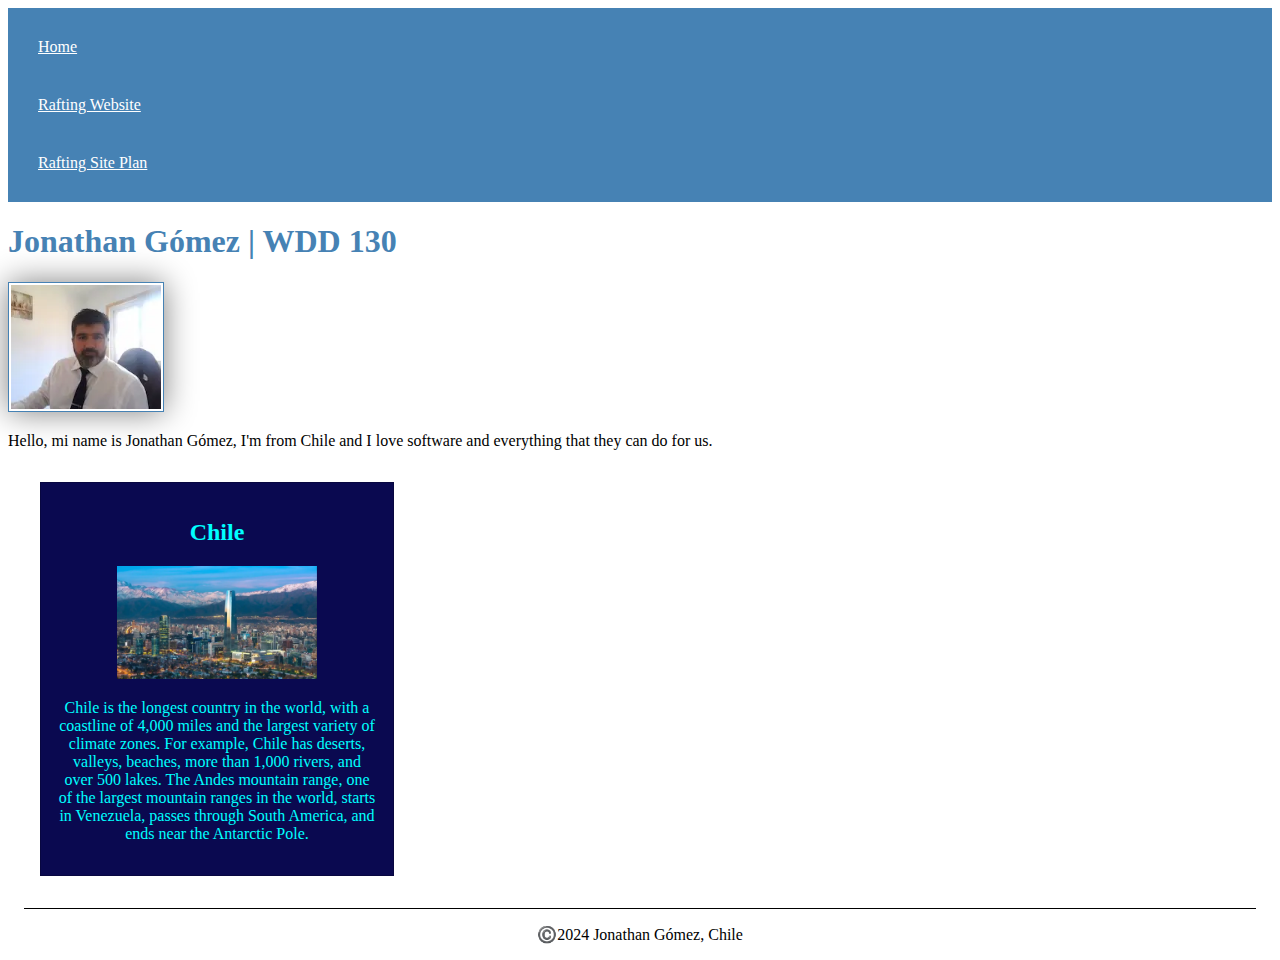
<file: index.html>
<!DOCTYPE html>
<html lang="en-US">
	<head>
		<meta charset="utf-8">
		<meta name="viewport" content="width=device-width">
        		<title> Jonathan Gómez | WDD 130 </title>
        <meta name="description" content="This page was created by Jonathan Gómez, WDD130 Student and the purpose of this page is lead us to design a usefull webpage">
        <meta name="author" content="Jonathan Gómez">
        <link rel="stylesheet" href="styles/styles.css"> 
    </head>
	<body>
        <header>
            <nav>
                <a href="#">Home</a>
                <a href="wwr/">Rafting Website</a>
                <a href="wwr/site-plan-rafting.html">Rafting Site Plan</a>
            </nav>
        </header>
        <main>
            <h1> Jonathan Gómez | WDD 130 </h1>
            <img src="images/profile.webp" alt="profile image" width="200">
            <p>Hello, mi name is Jonathan Gómez, I'm from Chile and I love software and everything that they can do for us.</p>
        </main>
        <aside>
            <h2>Chile</h2>
            <img src="images/clpinoneimage1.webp" alt="chileimage">
            <p>Chile is the longest country in the world, with a coastline of 4,000 miles and the largest variety of climate zones. For example, Chile has deserts, valleys, beaches, more than 1,000 rivers, and over 500 lakes. The Andes mountain range, one of the largest mountain ranges in the world, starts in Venezuela, passes through South America, and ends near the Antarctic Pole.</p>
        </aside>
        <footer>
            <p>©️2024 Jonathan Gómez, Chile</p>
        </footer>
	</body>
</html>
</file>
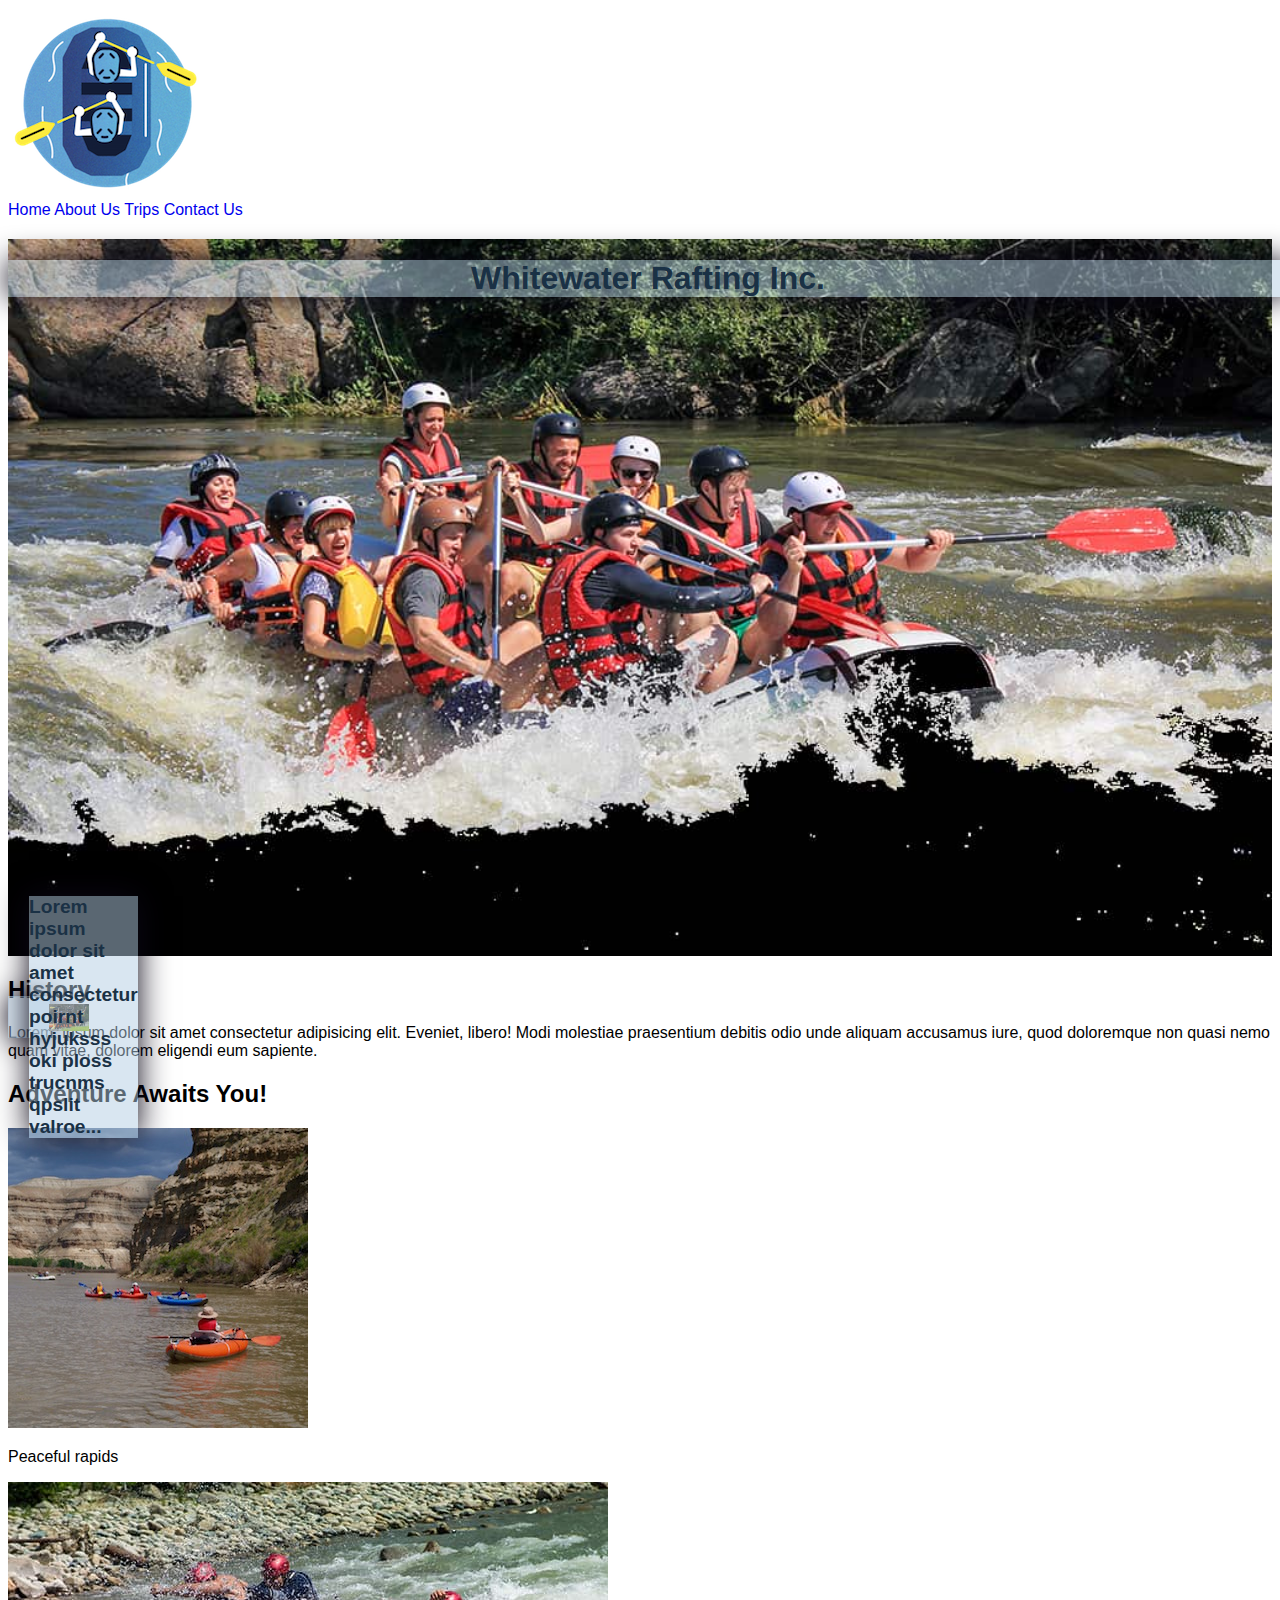
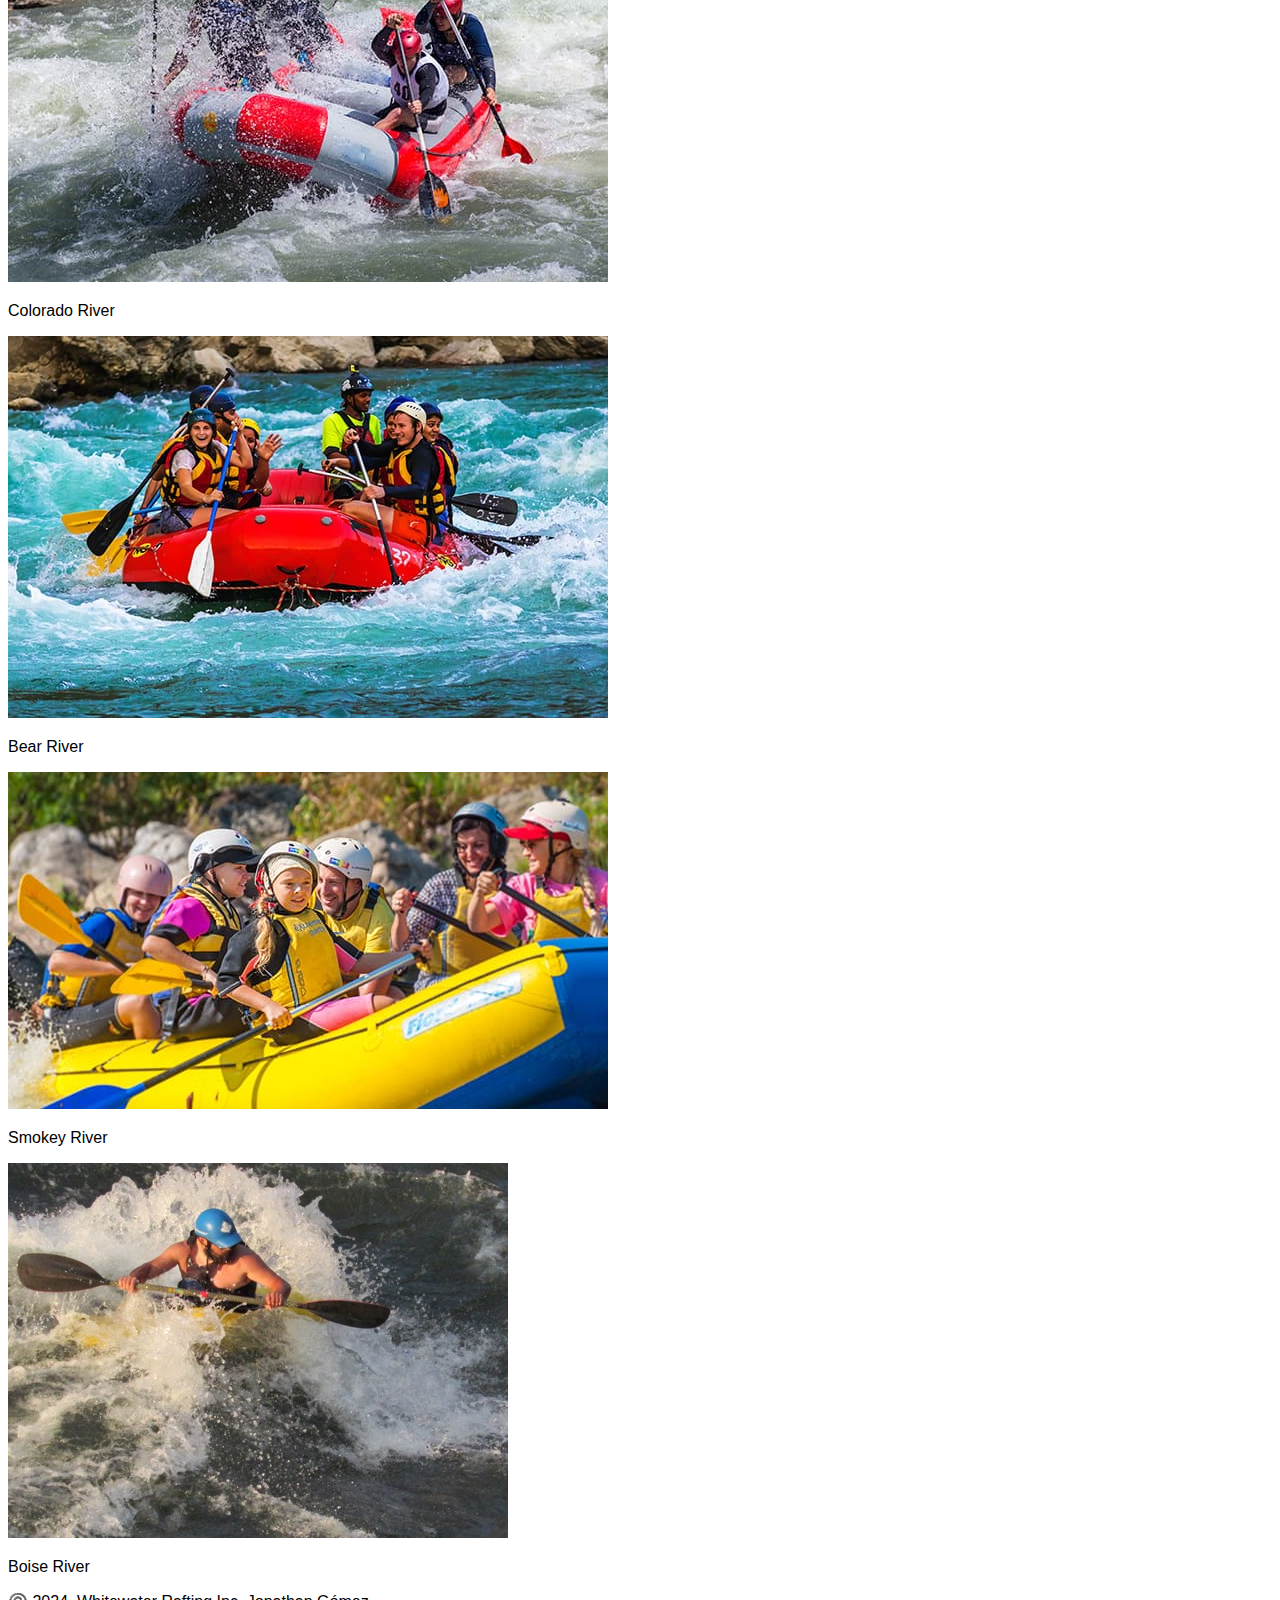
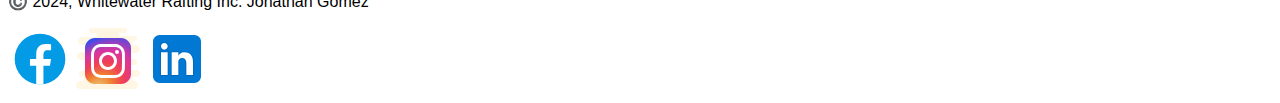
<file: wwr/about.html>
<!DOCTYPE html>
<html lang="en">
    <head>
        <meta charset="UTF-8">
        <meta name="viewport" content="width=device-width, initial-scale=1.0">
        <title>About Us</title>
        <meta name="description" content="This page was created by Jonathan Gómez, by Rafting company's owner requirement.">
        <meta name="author" content="Jonathan Gómez">
        <link rel="stylesheet" href="styles/rafting.css">
        <link rel="preconnect" href="https://fonts.googleapis.com">
        <link rel="preconnect" href="https://fonts.gstatic.com" crossorigin>
        <link href="https://fonts.googleapis.com/css2?family=Noto+Serif+Oriya:wght@400..700&display=swap" rel="stylesheet">
    </head>
    <body>
        <header>
            <div class="logo-box">
                <img src="images/logo.png" alt="logo-box">
            </div>
            <nav>
                <a href="index.html">Home</a>
                <a href="about.html">About Us</a>
                <a href="trips.html">Trips</a>
                <a href="contact.html">Contact Us</a>                
            </nav>
        </header>
        <main>
            <div class="hero">
                <h1> Whitewater Rafting Inc.</h1>
                <img src="images/hero.jpg" alt="heroimage">
                <article>
                    <img src="images/costumer.jpg" alt="happycostumers" class="right-image">
                    <h3>Lorem ipsum dolor sit amet consectetur poirnt hyjuksss oki ploss trucnms qpslit valroe...</h3>
                </article>
            </div>
            <section>
                <h2>History</h2>
                <p> Lorem, ipsum dolor sit amet consectetur adipisicing elit. Eveniet, libero! Modi 
                    molestiae praesentium debitis odio unde aliquam accusamus iure, quod doloremque 
                    non quasi nemo quam vitae, dolorem eligendi eum sapiente.</p>
            </section> 
            <section>
                <h2>Adventure Awaits You!</h2>
                <img src="images/section1.jpg" alt="happycostumers">
                    <p>Peaceful rapids</p>
                <img src="images/section2.jpg" alt="happycostumers">
                    <p>Colorado River</p>
                <img src="images/section3.jpg" alt="happycostumers">
                    <p>Bear River</p>
                <img src="images/section4.jpg" alt="happycostumers">
                    <p>Smokey River</p>
                <img src="images/section5.jpg" alt="happycostumers">
                    <p>Boise River</p>
            </section> 
        </main>               
        <footer> 
            <p>©️ 2024, Whitewater Rafting Inc. Jonathan Gómez</p>
            <nav class="sociallinks">
                <a href="https://www.facebook.com">
                    <img src="images/facebook.svg" alt="Facebook">
                </a> 
                <a href="https://www.instagram.com">
                    <img src="images/instagram.svg" alt="Instagram">
                </a>
                <a href="https://www.linkedin.com">
                    <img src="images/linkedin.svg" alt="LinkedIn">
                </a>
            </nav>
        </footer>
    </body>
</html>
</file>
<file: styles/styles.css>
nav {
    background-color: steelblue;
    padding: 10px
}

nav a {
    color: white;
    display: block;
    padding: 20px
}

h1 {
    color: steelblue;
}
main img {
    width: 150px;
    height: auto;
    border: 1px solid steelblue;
    padding: 2px;
    box-shadow: 0 0 30px gray;
}
p {
    padding: 0;
}
/* is the same way that python crtl+k+c to add comments, */

main {
    max-width: 840px;
}

aside {
    width: 20em;
    margin: 2em;
    border: 1px solid rgba(0, 0, 0, 0.2);
    padding: 1em;
    background-color: #0a0950;
    color: aqua;
    text-align: center;
}

aside img{
    width: 200px;
    height: auto;
}

footer{
    margin: 1em;
    border-top: 1px solid #000;
    text-align: center;
}
</file>
<file: wwr/styles/rafting.css>
:root {
    color-scheme:initial;
    font-family: Arial, sans-serif;
}

header {
    width: 100%;
    text-align: left;
    font-style: normal;
    color: rgb(180, 205, 228);
}

div .hero {
    position: absolute;   
}

.hero img {
    margin-top: 20px;
    display:flex;
    width: 100%;
    height: auto;
    margin-bottom: 20px;
}

h1 {
    width: 100%;
    text-align: center;
    color: rgb(26, 49, 69);
    position: absolute;
    background-color: rgba(180, 205, 228, .5);
    box-shadow: 0 0 30px rgb(11, 7, 22);
}

article {
    display:flex;
    justify-content: space-between;
    align-items: center;
    max-width: 80%;
    margin: 20px auto;
    padding: 20px;
    border: 1px solid rgba(180, 205, 228, .5);
    color: rgb(26, 49, 69);
    position: absolute;
    background-color: rgba(180, 205, 228, .5);
    box-shadow: 0 0 30px rgb(11, 7, 22);  
}
article h3 {
    flex: 1;
    font-size: 1.2em;
    margin-right: 20px;
    color: rgb(26, 49, 69);
    position: absolute;
    float: left;
    background-color: rgba(180, 205, 228, .5);
    box-shadow: 0 0 30px rgb(11, 7, 22);
}

article img {
    width: 1000px;
    height: auto;
    margin-left: 20px;
    position:absolute;
    float: right;
     
}

a {
    text-decoration: none;
}
</file>
